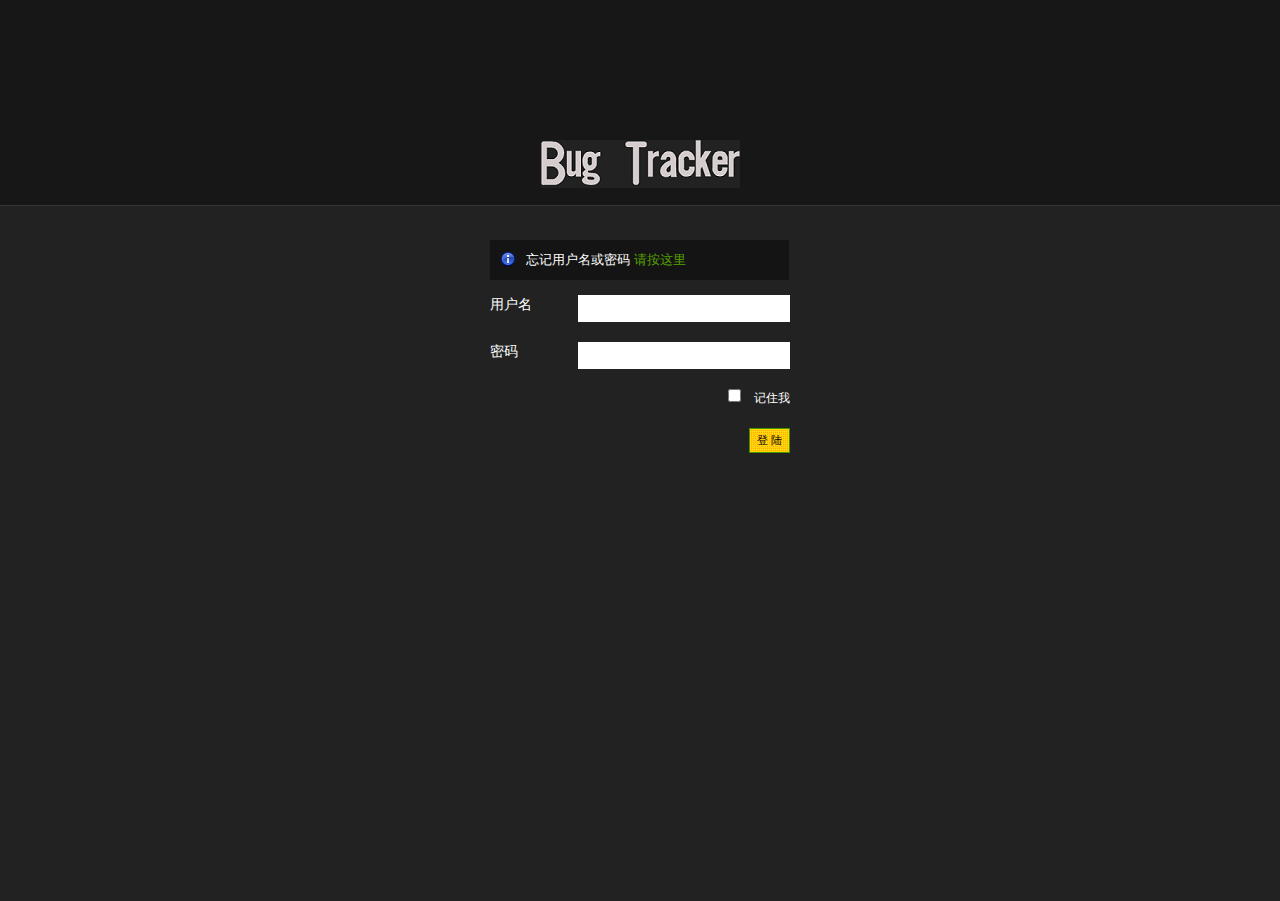
<file: login.html>
<!--
To change this template, choose Tools | Templates
and open the template in the editor.
-->
<!DOCTYPE html>
<html lang="en" dir="ltr">
    <head>
        <meta http-equiv="Content-Type" content="text/html; charset=utf-8" />
        <title>Login</title>
        <link rel="stylesheet" href="resources/css/reset.css" type="text/css" media="screen" />
        <link rel="stylesheet" href="resources/css/style.css" type="text/css" media="screen" />
    </head>
    <body id="login">
        <div id="login-wrapper" class="png_bg">
            <div id="login-top">
                <h1>Bug Tracker</h1>
                <a href="#"><img id="logo" src="resources/images/logo.png" alt="Simpla Admin logo" /></a> </div>
            <div id="login-content">
                <form action="source/Login.php" method="POST">
                    <div class="notification information png_bg">
                        <div>忘记用户名或密码 <a href="">请按这里</a></div>
                    </div>
                    <p>
                        <label>用户名</label>
                        <input name="username" value="" class="text-input" type="text" />
                    </p>
                    <div class="clear"></div>
                    <p>
                        <label>密码</label>
                        <input name="password" value="" class="text-input" type="password" />
                    </p>
                    <div class="clear"></div>
                    <p id="remember-password">
                        <input type="checkbox" />
                        记住我  </p>
                    <div class="clear"></div>
                    <p>
                        <input class="button" type="submit" value="登 陆" />
                    </p>
                </form>
            </div>
        </div>
    </body>
</html>
</file>
<file: resources/css/style.css>
/********************************      Basic Structure      ********************************/

html {
                font-size: 100%;
                height: 100%;
                margin-bottom: 1px; /* Always show a scrollbar to avoid jumping when the scrollbar appears  */
                }

body {
                font-family: Arial, Helvetica, sans-serif;
                color: #555;
                background: #f0f0f0 url('../images/bg-body.gif') top left repeat-y;
                font-size: 12px;
                }

#body-wrapper {
                background: url('../images/bg-radial-gradient.gif') fixed 230px top no-repeat;
                }                

/********************************      Elements styling      ********************************/

h1, h2, h3, h4, h5, h6 {
                font-family: Helvetica, Arial, sans-serif;
                color: #222;
                font-weight: bold;
                }

h1            { font-family: Calibri, Helvetica, Arial, sans-serif; font-size: 31px; font-weight: bold; color: #fff; 
				  position: absolute; top: -1000px;  /* Remove this line and delete the logo (in the HTML) if you don't want an image as a logo */
				}
				
h2            { font-size: 26px; padding: 0 0 10px 0; }
h3            { font-size: 17px; padding: 0 0 10px 0; }
h4            { font-size: 16px; padding: 0 0 5px 0; }
h5            { font-size: 14px; padding: 0 0 5px 0; }
h6            { font-size: 12px; padding: 0 0 5px 0; }


a              { color: #57a000; text-decoration: none; }
a:hover     { color: #000; }
a:active     { color: #777; }
a:focus     { outline: 1px; }

strong       { font-weight: bold; color: #333; }

small   		{ font-size: 0.85em; }

pre           { font-family: monospace; }

p {
                padding: 5px 0 10px 0;
                line-height: 1.6em;
                }

/********************************      General Classes      ********************************/

.clear {
                clear: both;
                }
				
.align-left {
                float: left;
                }
				
.align-right {
                float: right;
                }

/************ Button ************/
.button {
				font-family: Verdana, Arial, sans-serif;
                display: inline-block;
                background:#FF9900 url('../images/bg-button-o.gif') top left repeat-x !important;
                border: 1px solid #459300 !important;
                padding: 4px 7px 4px 7px !important;
                color: #fffff !important;
                font-size: 11px !important;
                cursor: pointer;
                }
                
.button:hover {
                text-decoration: underline;
                }
                
.button:active {
                padding: 5px 7px 3px 7px !important;
                }
				
a.remove-link {
				color: #bb0000;
				}

a.remove-link:hover {
				color: #000;
				}

/********************************      Sidebar      ********************************/

#sidebar {
                background: url('../images/bg-sidebar.gif') left no-repeat;
                width: 230px;
                height: 100%;
                position: absolute;
                left: 0;
                top: 0;
                color: #888;
                font-size: 11px;
                }

#sidebar #sidebar-wrapper {
                margin: 0 0 0 9px;
                }

#sidebar a,
#sidebar a:active {
                color:#ccc;
                }

#sidebar a:hover {
                color:#fff;
                }

#sidebar #sidebar-title {
                margin: 40px 0 40px 15px;
                }

#sidebar #logo {
                margin: 40px 0 40px 0;
                }

#sidebar #profile-links {
                padding: 0 15px 20px 15px;
                text-align: right;
                line-height: 1.5em;
                }

/************ Sidebar Accordion Menu ************/

#sidebar #main-nav {
                width: 206px;
                padding: 0;
                margin: 0 0 0 15px;
                font-family: Helvetica, Arial, sans-serif;
                }

#sidebar #main-nav li {
                list-style: none;
                padding-bottom: 10px;
                text-align: right;
                }

#sidebar #main-nav li a.nav-top-item {
                background: transparent url('../images/bg-menu-item-green.gif') right center no-repeat; /* Background image for default color scheme - green */
                padding: 10px 15px;
                color: #fff;
                font-size: 14px;
                cursor: pointer;
                display: block;
                text-decoration: none;
                }

#sidebar #main-nav li a.current {
                background-image: url('../images/bg-menu-item-current.gif') !important;
                color: #333;
                font-weight: bold;
                }
                
#sidebar #main-nav li a.current:hover {
                color: #333;
                }

#sidebar #main-nav ul {
                padding: 0;
                font-size: 12px;
                margin: 0;
                }

#sidebar #main-nav ul li {
                list-style: none;
                margin: 0;
                text-align: right;
				padding: 0;
                }

#sidebar #main-nav ul li a {
                padding: 8px 15px;
                display: block;
                color: #aaa;
                font-size: 13px;
                line-height: 1.2em;
                }

#sidebar #main-nav ul li a:hover,
#sidebar #main-nav ul li a.current,
#sidebar #main-nav ul li a.current:hover {
                color: #fff;
                }

#sidebar #main-nav ul li a.current {
                background: transparent url('../images/menu-current-arrow.gif') right center no-repeat !important;
                }


/************ Messages ************/

#messages p,
#messages form {
                border-top: 1px solid #ddd;
                padding: 10px 0;
                }

#messages h4 {
                padding: 10px 0;
                }
				
#messages fieldset {
                margin: 0;
                }
				
#messages textarea {
                margin: 0 0 15px 0;
                }
/********************************      Main Content      ********************************/

/************ Layout ************/

#main-content {
                margin: 0 30px 0 260px;
                padding: 40px 0 0 0;
                }

.column-left {
                width: 48%;
                float: left;
                }
                
.column-right {
                width: 48%;
                float: right;
                }
               
#page-intro {
                font-size: 17px;
                padding: 0 0 20px 0;
                }

				
#footer {
				border-top: 1px solid #ccc;
				margin: 40px 0 0 0;
				padding: 20px 0;
				font-size: 12px;
                }
/************ Lists ************/

#main-content ul,
#main-content ol {
                padding: 10px 0;
                }

/* Unordered List */

#main-content ul li {
                background: url('../images/icons/bullet_black.png') center left no-repeat;
                padding: 4px 0 4px 20px;
                }

/* Ordered List */

#main-content ol {
                padding: 0 0 0 24px;
                }

#main-content ol li {
                list-style: decimal;
                padding: 4px 0;
                }

/*************** Content Box ***************/

.content-box {
                border: 1px solid #ccc;
                margin: 0 0 20px 0;
                background: #fff;
                }

.content-box-header {
                background: #e5e5e5 url('../images/bg-content-box.gif') top left repeat-x;
                margin-top: 1px;
                height: 40px;
                }

.content-box-header h3 {
                padding: 12px 15px 10px;
                float: left;
                }

ul.content-box-tabs {
                float: right;
                padding: 12px 15px 0 0 !important;
				margin: 0 !important;
                }

ul.content-box-tabs li {
                float: left;
                margin: 0;
                padding: 0 !important;
                background-image: none !important;
                }
                
ul.content-box-tabs li a {
                color: #333;
                padding: 8px 10px;
                display: block;
                margin: 1px;
                border-bottom: 0;
                }

ul.content-box-tabs li a:hover {
                color: #57a000;
                }              
                
ul.content-box-tabs li a.current {
                background: #fff;
                border: 1px solid #ccc;
                border-bottom: 0;
                margin: 0;
                }

.content-box-content {
                padding: 20px;
                font-size: 13px;
                border-top: 1px solid #ccc;
                }
                
/************ Table ************/

#main-content table {
                width: 100%;
                border-collapse: collapse;
                }
                
#main-content table thead th {
                font-weight: bold;
                font-size: 15px;
                border-bottom: 1px solid #ddd;
                }
                
#main-content tbody {
                border-bottom: 1px solid #ddd;
                }
                
#main-content tbody tr {
                background: #fff;
                }
              
#main-content tbody tr.alt-row {
                background: #f3f3f3;
                }
                
#main-content table td,
#main-content table th {
                padding: 10px;
                line-height: 1.3em;
                }        
				
#main-content table tfoot td .bulk-actions {
                padding: 15px 0 5px 0;
                } 
				
#main-content table tfoot td .bulk-actions select {
                padding: 4px;
				border: 1px solid #ccc;
                }      
				
/*************** Pagination ***************/

#main-content .pagination {
                text-align: right;
                padding: 20px 0 5px 0;
                font-family: Verdana, Arial, Helvetica, sans-serif;
                font-size: 10px;
                }
.pagination a {
                margin: 0 5px 0 0;
                padding: 3px 6px;
                }

.pagination a.number {
				border: 1px solid #ddd;
                }

.pagination a.current {
                background: #469400 url('../images/bg-button-green.gif') top left repeat-x !important;
                border-color: #459300 !important;
                color: #fff !important;
                }
				
.pagination a.current:hover {
				text-decoration: underline;
                }

/************ Shortcut Buttons ************/

.shortcut-button {
                border: 1px solid #ccc;
                background: #f7f7f7 url('../images/shortcut-button-bg.gif') top left no-repeat;
                display: block;
                width: 120px;
                margin: 0 0 20px 0;
                }

.shortcut-button span {
                border: 1px solid #fff;
                display:block;
                padding: 15px 10px 15px 10px;
                text-align: center;
                color: #555;
                font-size: 13px;
                line-height: 1.3em;
                }

.shortcut-button span img {
                margin-bottom: 10px;
                }

.shortcut-button:hover {
                background: #fff;
				
                }
				
.shortcut-button span:hover {
				color: #57a000; 
                }

ul.shortcut-buttons-set li {
                float: left;
                margin: 0 15px 0 0;
				padding: 0 !important;
				background: 0;
                }

/*************** Forms ***************/

form label {
                display: block;
                padding: 0 0 10px;
                font-weight: bold;
                }
             
form fieldset legend {
                font-weight: bold;
                margin-bottom: 10px;
                padding-top: 10px;
                }
                
form p small {
                font-size: 0.75em;
                color: #777;
                }
				
				
form input.text-input,
form select,
form textarea,
form .wysiwyg {
                padding: 6px;
                font-size: 13px;
                background: #fff url('../images/bg-form-field.gif') top left repeat-x;
                border: 1px solid #d5d5d5;
				color: #333;
                }
            
form .small-input {
                width: 25% !important;
                }
                
form .medium-input {
                width: 50% !important;
                }
                
form .large-input {
                width: 97.5% !important;
				font-size: 16px !important;
				padding: 8px !important;
                }
                
form textarea {
                width: 97.5% !important;
                font-family: Arial, Helvetica, sans-serif;
                }
                
form select {
                padding: 4px;
                background: #fff;
                }
				
form input[type="checkbox"],
form input[type="radio"] {
				padding: 0;
                background: none;
				border: 0;
                }

/*************** Notifications ***************/

.notification {
                position: relative;
                margin: 0 0 15px 0;
                padding: 0;
                border: 1px solid;
                background-position: 10px 11px !important;
                background-repeat: no-repeat !important;
                font-size: 13px;
                width: 99.8%;
                }
                

.attention {
                background: #fffbcc url('../images/icons/exclamation.png') 10px 11px no-repeat;
                border-color: #e6db55;
                color: #666452;
                }

.information {
                background: #dbe3ff url('../images/icons/information.png');
                border-color: #a2b4ee;
                color: #585b66;
                }

.success {
                background: #d5ffce url('../images/icons/tick_circle.png');
                border-color: #9adf8f;
                color: #556652;
                }

.error {
                background: #ffcece url('../images/icons/cross_circle.png');
                border-color: #df8f8f;
                color: #665252;
                }

.notification div {
                display:block;
                font-style:normal;
                padding: 10px 10px 10px 36px;
                line-height: 1.5em;
                }

.notification .close {
                color:#990000;
                font-size:9px;
                position:absolute;
                right:5px;
                top:5px;
                }

/* Notification for form inputs */

.input-notification {
				background-position: left 2px;
				background-repeat: no-repeat;
				padding: 2px 0 2px 22px;
				background-color: transparent;
				margin: 0 0 0 5px;
				}

/* Notification for login page */

#login-wrapper #login-content .notification {
				border: 0;
				background-color: #141414;
				color: #fff !important;
				}

/********************************      Login Page      ********************************/

body#login {
                color: #fff;
                background: #222;
				}
				
#login-wrapper {
                background: url('../images/bg-login-top.png') top left repeat-x;
				}

#login-wrapper #login-top {
				width: 100%;
				padding: 140px 0 50px 0;
				text-align: center;
				}
				
#login-wrapper #login-content {
				text-align: left;
				width: 300px;
				margin: 0 auto;
				}
				
#login-wrapper #login-content label {
				color: #fff;
				font-weight: normal;
				font-size: 14px;
				font-family: Helvetica, Arial, sans-serif;
				float: left;
				width: 70px;
				padding: 0;
				}
				
#login-wrapper #login-content input {
				width: 200px;
				float: right;
				margin: 0 0 20px 0;
				border: 0;
				background: #fff;
				}
				
#login-wrapper #login-content p {
				padding: 0;
				}
				
#login-wrapper #login-content p#remember-password {
				float: right;
				}
				
#login-wrapper #login-content p#remember-password input {
				float: none;
				width: auto;
				border: 0;
				background: none;
				margin: 0 10px 0 0;
				}
				
#login-wrapper #login-content p .button {
				width: auto;
				margin-top: 20px;
				}

/********************************      jQuery plugins styles      ********************************/

/*************** Facebox ***************/

#facebox .b {
  background:url(../images/b.png);
}

#facebox .tl {
  background:url(../images/tl.png);
}

#facebox .tr {
  background:url(../images/tr.png);
}

#facebox .bl {
  background:url(../images/bl.png);
}

#facebox .br {
  background:url(../images/br.png);
}

#facebox {
  position: absolute;
  top: 0;
  left: 0;
  z-index: 100;
  text-align: left;
}

#facebox .popup {
  position: relative;
}

#facebox table {
  border-collapse: collapse;
}

#facebox td {
  border-bottom: 0;
  padding: 0;
}

#facebox .body {
  padding: 10px;
  background: #fff;
  width: 370px;
}

#facebox .loading {
  text-align: center;
}

#facebox .image {
  text-align: center;
}

#facebox img {
  border: 0;
  margin: 0;
}

#facebox .footer {
  border-top: 1px solid #DDDDDD;
  padding-top: 5px;
  margin-top: 10px;
  text-align: right;
}

#facebox .tl, #facebox .tr, #facebox .bl, #facebox .br {
  height: 10px;
  width: 10px;
  overflow: hidden;
  padding: 0;
}

#facebox_overlay {
  position: fixed;
  top: 0px;
  left: 0px;
  height:100%;
  width:100%;
}

.facebox_hide {
  z-index:-100;
}

.facebox_overlayBG {
  background-color: #000;
  z-index: 99;
}

/*************** jQuery WYSIWYG ***************/

div.wysiwyg { border: 1px solid #cccccc; padding: 5px; background-color: #ffffff; width: 97.5% !important; }
div.wysiwyg * { margin: 0; padding: 0; }

div.wysiwyg ul.panel { border-bottom: 1px solid #cccccc; float: left; width: 100%; padding: 0 0 5px 0; }
div.wysiwyg ul.panel li { list-style-type: none; float: left; margin: 0 2px; padding: 0 !important;  background: #ffffff; background-image: none !important;}
div.wysiwyg ul.panel li.separator { height: 16px; margin: 0 4px; border-left: 1px solid #cccccc; }
div.wysiwyg ul.panel li a { display: block; padding: 0 !important; width: 16px; height: 16px; background: url('../images/icons/jquery.wysiwyg.gif') no-repeat -64px -80px; border: 0; cursor: pointer; padding: 1px; }
div.wysiwyg ul.panel li a:hover, div.wysiwyg ul.panel li a.active {  }
div.wysiwyg ul.panel li a.active { background-color: #f9f9f9; border: 1px solid #cccccc; border-left-color: #aaaaaa; border-top-color: #aaaaaa; padding: 0; }

div.wysiwyg ul.panel li a.bold { background-position: 0 -16px; }
div.wysiwyg ul.panel li a.italic { background-position: -16px -16px; }
div.wysiwyg ul.panel li a.strikeThrough { background-position: -32px -16px; }
div.wysiwyg ul.panel li a.underline { background-position: -48px -16px; }

div.wysiwyg ul.panel li a.justifyLeft { background-position: 0 0; }
div.wysiwyg ul.panel li a.justifyCenter { background-position: -16px 0; }
div.wysiwyg ul.panel li a.justifyRight { background-position: -32px 0; }
div.wysiwyg ul.panel li a.justifyFull { background-position: -48px 0; }

div.wysiwyg ul.panel li a.indent { background-position: -64px 0; }
div.wysiwyg ul.panel li a.outdent { background-position: -80px 0; }

div.wysiwyg ul.panel li a.subscript { background-position: -64px -16px; }
div.wysiwyg ul.panel li a.superscript { background-position: -80px -16px; }

div.wysiwyg ul.panel li a.undo { background-position: 0 -64px; }
div.wysiwyg ul.panel li a.redo { background-position: -16px -64px; }

div.wysiwyg ul.panel li a.insertOrderedList { background-position: -32px -48px; }
div.wysiwyg ul.panel li a.insertUnorderedList { background-position: -16px -48px; }
div.wysiwyg ul.panel li a.insertHorizontalRule { background-position: 0 -48px; }

div.wysiwyg ul.panel li a.h1 { background-position: 0 -32px; }
div.wysiwyg ul.panel li a.h2 { background-position: -16px -32px; }
div.wysiwyg ul.panel li a.h3 { background-position: -32px -32px; }
div.wysiwyg ul.panel li a.h4 { background-position: -48px -32px; }
div.wysiwyg ul.panel li a.h5 { background-position: -64px -32px; }
div.wysiwyg ul.panel li a.h6 { background-position: -80px -32px; }

div.wysiwyg ul.panel li a.cut { background-position: -32px -64px; }
div.wysiwyg ul.panel li a.copy { background-position: -48px -64px; }
div.wysiwyg ul.panel li a.paste { background-position: -64px -64px; }

div.wysiwyg ul.panel li a.increaseFontSize { background-position: -16px -80px; }
div.wysiwyg ul.panel li a.decreaseFontSize { background-position: -32px -80px; }

div.wysiwyg ul.panel li a.createLink { background-position: -80px -48px; }
div.wysiwyg ul.panel li a.insertImage { background-position: -80px -80px; }

div.wysiwyg ul.panel li a.html { background-position: -48px -48px; }
div.wysiwyg ul.panel li a.removeFormat { background-position: -80px -64px; }

div.wysiwyg ul.panel li a.empty { background-position: -64px -80px; }

div.wysiwyg iframe { border: 0; margin: 5px 0 0 0; clear: left; width: 97.5% !important; }
</file>
